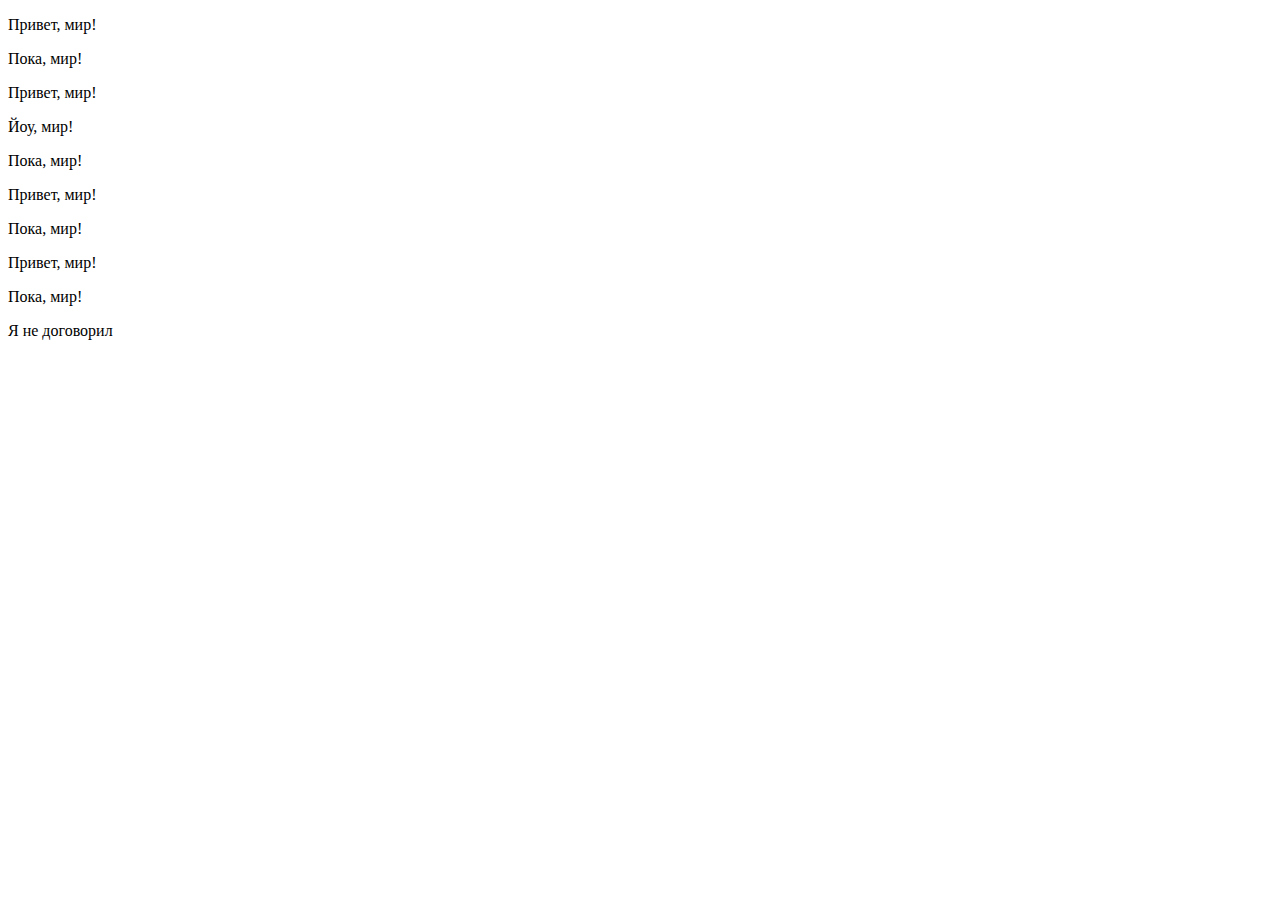
<file: bootstrap.html>
<!DOCTYPE html>
<html lang="en">
<head>
    <meta charset="UTF-8">
    <meta name="viewport" content="width=device-width, initial-scale=1.0">
    <link href="https://cdn.jsdelivr.net/npm/bootstrap@5.3.8/dist/css/bootstrap.min.css" rel="stylesheet" integrity="sha384-sRIl4kxILFvY47J16cr9ZwB07vP4J8+LH7qKQnuqkuIAvNWLzeN8tE5YBujZqJLB" crossorigin="anonymous">
    <title>bootstrap</title>
</head>
<body>
    <div class="container">
        <div class="row">
            <div class="border col">
                <p>
                        Привет, мир!
                    </p>
                </div>
                <div class="bg-success col-6">
                    <p>
                        Пока, мир!
                    </p>
                </div>
            </div>
            <div class="row">
            <div class="border col">
                <p>
                        Привет, мир!
                    </p>
                </div>
                <div class="border col">
                <p>
                        Йоу, мир!
                    </p>
                </div>
                <div class="bg-success col-7">
                    <p>
                        Пока, мир!
                    </p>
                </div>
            </div>
            <div class="row">
            <div class="border col">
                <p>
                        Привет, мир!
                    </p>
                </div>
                <div class="bg-success col-8">
                    <p>
                        Пока, мир!
                    </p>
                </div>
            </div>
            <div class="row">
            <div class="border col">
                <p>
                        Привет, мир!
                    </p>
                </div>
                <div class="bg-success col-7">
                    <p>
                        Пока, мир!
                    </p>
                </div>
                <div class="border col">
                <p>
                        Я не договорил
                    </p>
                </div>
            </div>
        </div>
    </body>
</html>
</file>
